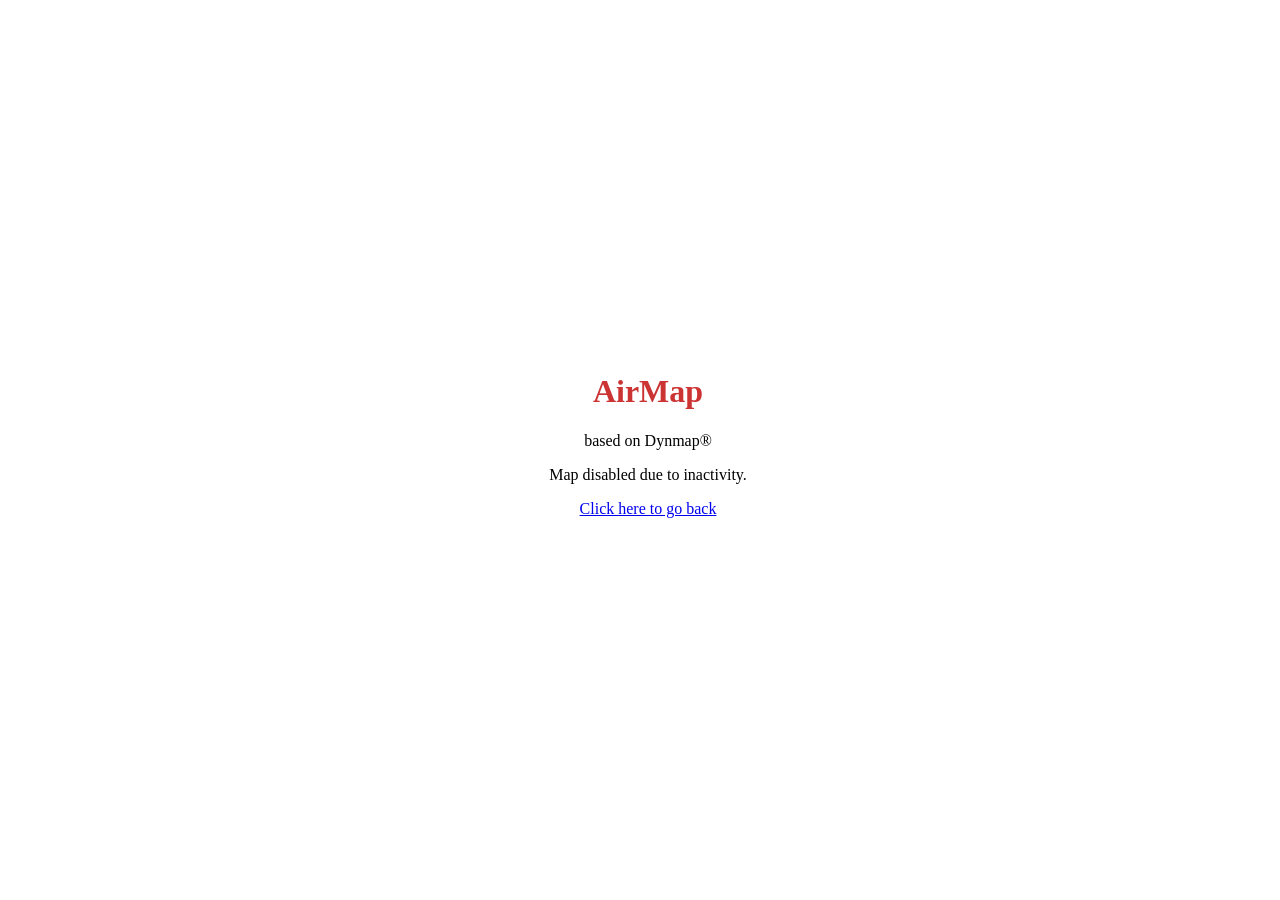
<file: DynmapCore/src/main/resources/extracted/web/inactive.html>
<html>
<head><title>AirMap - Inactive</title></head>
<style>
div {
    position:fixed;
    top:40%;margin:-.5em 0 0 0;
    width:100%;
    text-align: center;
}
h1 {
    color:#c33;
}
</style>
<body>
<div>
<h1>AirMap</h1>
<p>based on Dynmap®</p>
<p>Map disabled due to inactivity.</p>
<a href="./">Click here to go back</a>
</div>
</body>
</html>
</file>
